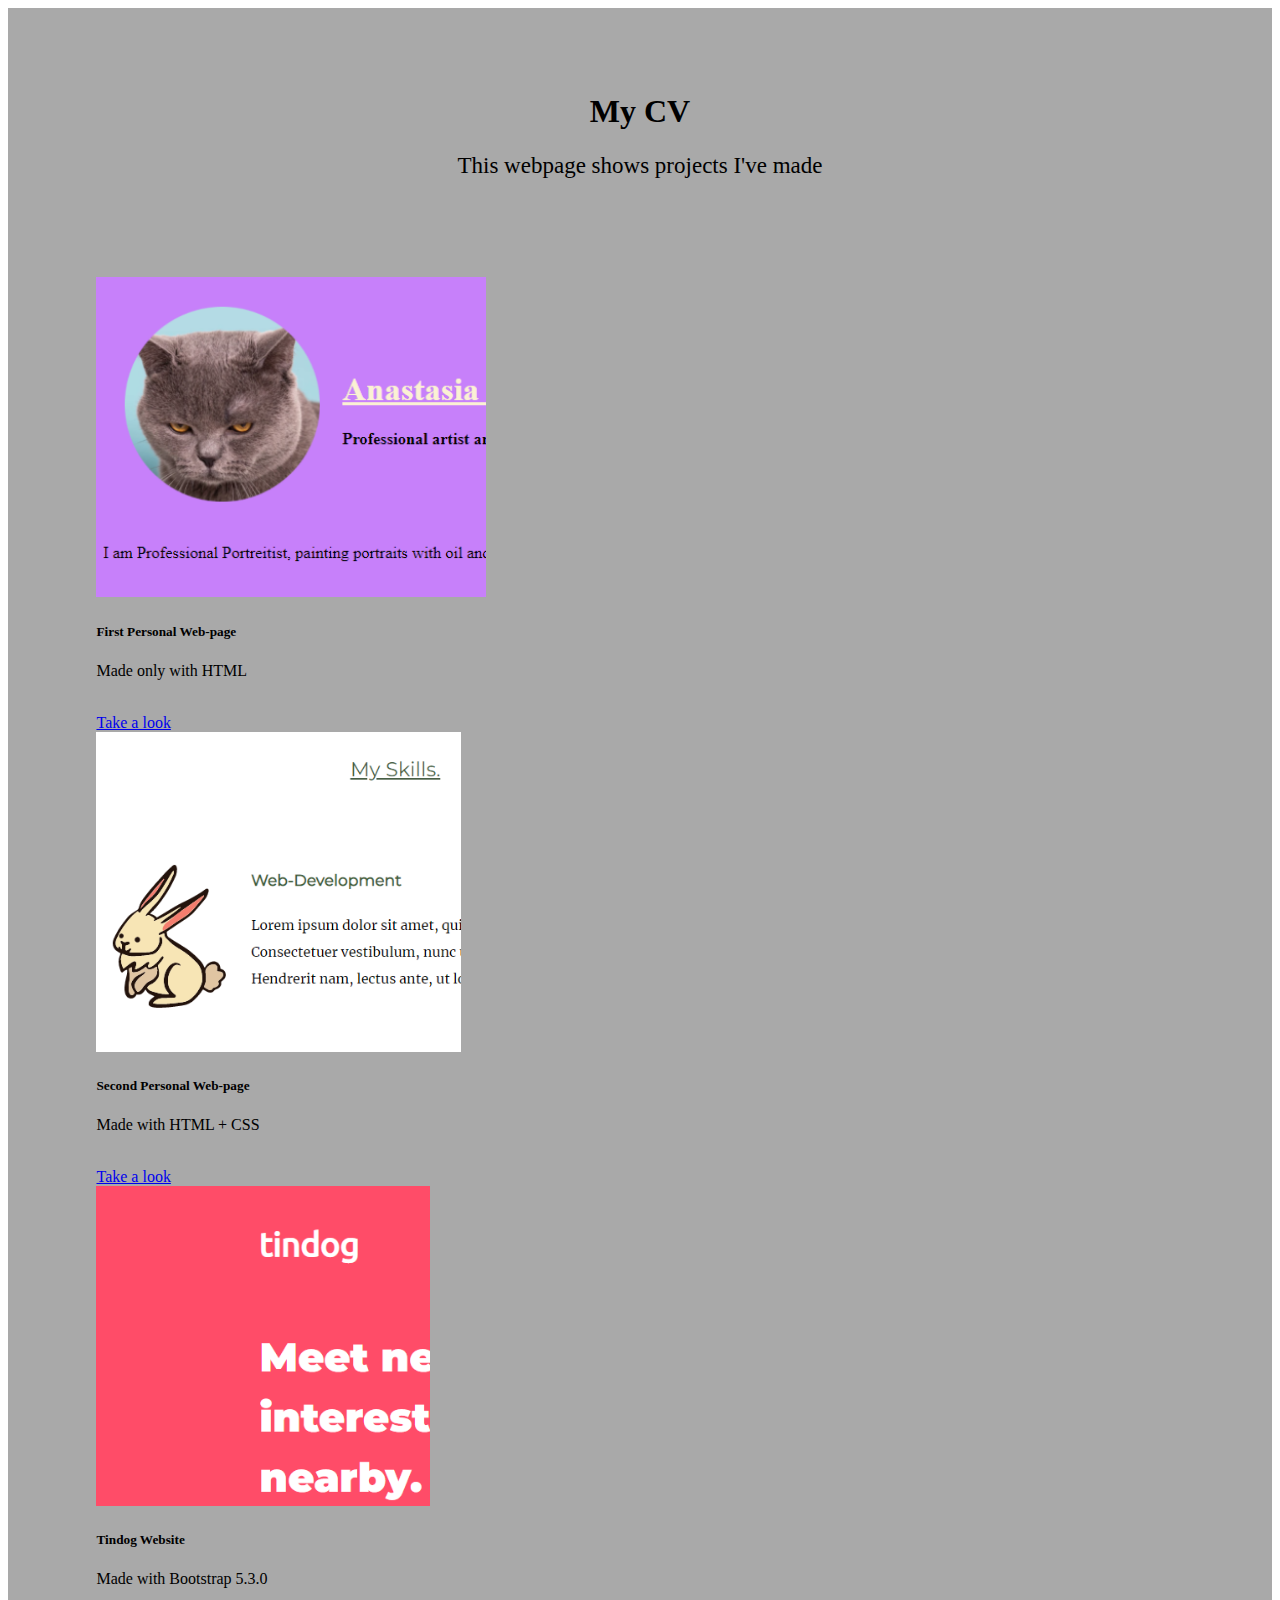
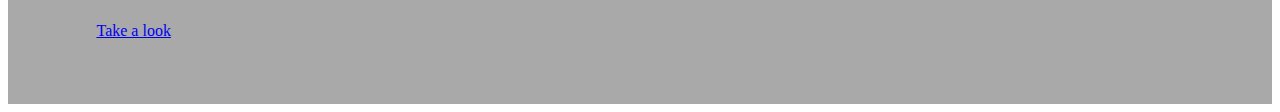
<file: index.html>
<!DOCTYPE html>
<html lang="en">
<head>
    <meta charset="UTF-8">
    <meta http-equiv="X-UA-Compatible" content="IE=edge">
    <meta name="viewport" content="width=device-width, initial-scale=1.0">
    <title>Personal CV</title>

    <!-- CSS Link -->

    <link rel="stylesheet" href="css/styles.css">

    <!-- Bootstrap link -->

    <link href="https://cdn.jsdelivr.net/npm/bootstrap@5.3.0-alpha2/dist/css/bootstrap.min.css" rel="stylesheet" integrity="sha384-aFq/bzH65dt+w6FI2ooMVUpc+21e0SRygnTpmBvdBgSdnuTN7QbdgL+OapgHtvPp" crossorigin="anonymous">

    <!-- Google Fonts -->

    <link rel="preconnect" href="https://fonts.googleapis.com">
    <link rel="preconnect" href="https://fonts.gstatic.com" crossorigin>
    <link href="https://fonts.googleapis.com/css2?family=Montserrat:wght@500;900&family=Ubuntu&display=swap" rel="stylesheet">

</head>
<body>

    <section id="title">

        <h1>My CV</h1>
        <p class="titlebar">This webpage shows projects I've made</p>

    </section>

    
    <section id="cards">

    <div class="row row-cols-1 row-cols-md-3 g-6">
        
        <div class="col pr-column columnstyle">
            <div class="card">
                <img src="sources/firstpic.png" class="card-img-top" alt="preview image">
                <div class="card-body">
                    <h5 class="card-title">First Personal Web-page</h5>
                    <p class="card-text">Made only with HTML</p><br>
                    <a href="pers website/index.html" class="btn btn-primary btn-lg active" role="button" aria-pressed="true">Take a look</a>
                 </div>
            </div>
        </div>
        
        <div class="col pr-column columnstyle">
            <div class="card">
                <img src="sources/secondpic.png" class="card-img-top" alt="preview image">
                <div class="card-body">
                    <h5 class="card-title">Second Personal Web-page</h5>
                    <p class="card-text">Made with HTML + CSS</p><br>
                    <a href="CSS - My style/index.html" class="btn btn-primary btn-lg active" role="button" aria-pressed="true">Take a look</a><br>
                 </div>
            </div>
        </div>

        <div class="col pr-column columnstyle">
            <div class="card">
                <img src="sources/thirdpic.png" class="card-img-top" alt="preview image">
                <div class="card-body">
                    <h5 class="card-title">Tindog Website</h5>
                    <p class="card-text">Made with Bootstrap 5.3.0</p><br>
                    <a href="Web Development/TinDog-Start-master/index.html" class="btn btn-primary btn-lg active" role="button" aria-pressed="true">Take a look</a><br>
                 </div>
            </div>
        </div>
    </div>

    </section>

    <!-- JS link -->

    <script src="https://cdn.jsdelivr.net/npm/bootstrap@5.3.0-alpha2/dist/js/bootstrap.bundle.min.js" integrity="sha384-qKXV1j0HvMUeCBQ+QVp7JcfGl760yU08IQ+GpUo5hlbpg51QRiuqHAJz8+BrxE/N" crossorigin="anonymous"></script>



</body>
</html>
</file>
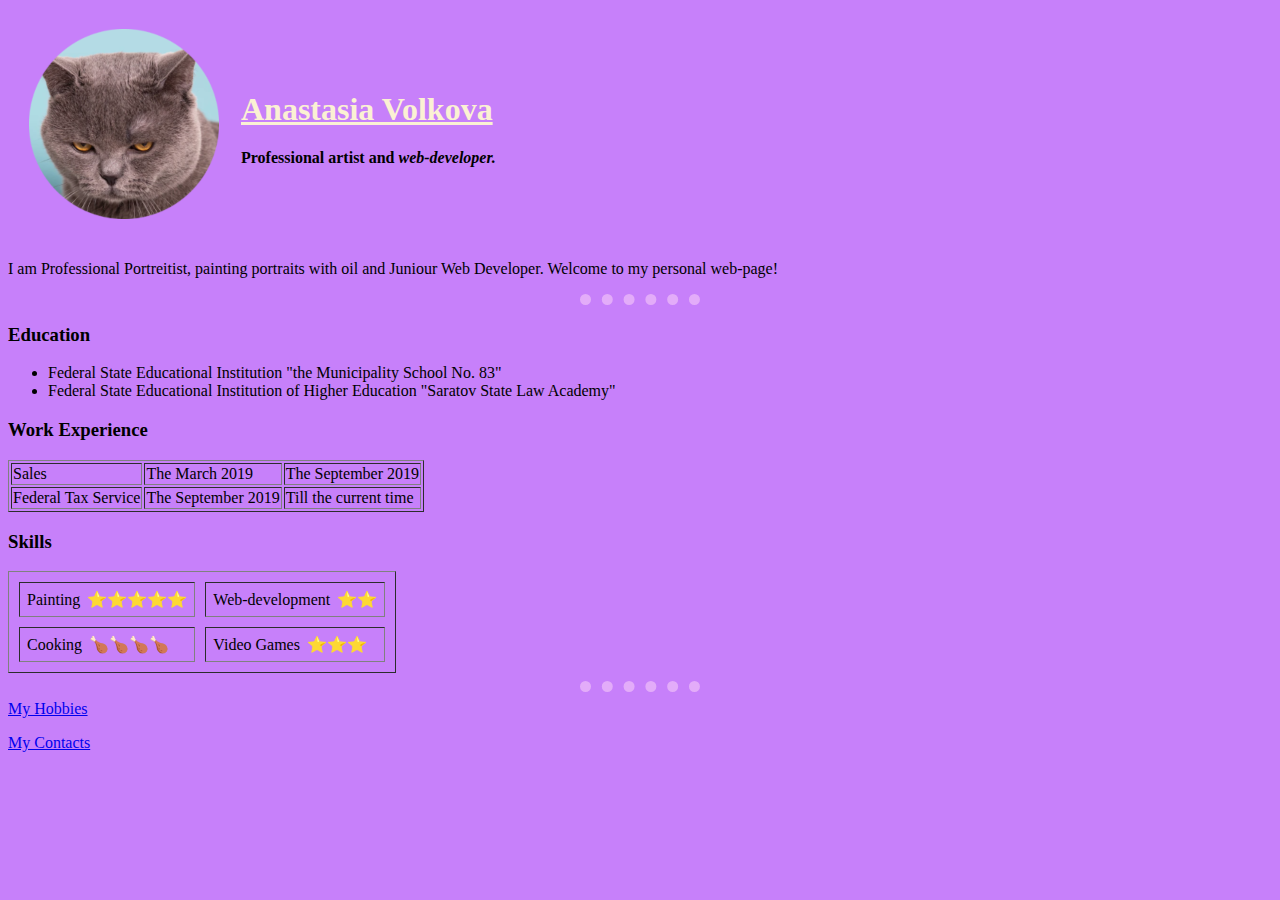
<file: pers website/index.html>
<!DOCTYPE html>
<head>
    <meta charset="UTF-8">
    <title>Anastasia's webpage</title>
    <link rel="stylesheet" href="css/styles.css">
</head>
<body>
    <table cellspacing="20">
        <tr>
    <td><img src="rsc/img/cat.png" alt="Anastasia's profile page"></td>
   <td><h1>Anastasia Volkova</h1> 
   <p><strong>Professional artist and <em>web-developer.</em></strong></td>
        </tr>
    </table>
    <p>I am Professional Portreitist, painting portraits with oil and Juniour Web Developer. Welcome to my personal web-page!</p>
    <hr size="3">
    <h3>Education</h3>
    <ul>
        <li>Federal State Educational Institution "the Municipality School No. 83"</li>
        <li>Federal State Educational Institution of Higher Education "Saratov State Law Academy"</li>
    </ul>
    <h3>Work Experience</h3>
    <table border="1">
        <thead>
            <td>Sales</td>
            <td>The March 2019</td>
            <td>The September 2019</td>
        </thead>
        <tbody>
            <td><strong></strong> Federal Tax Service</td>
            <td>The September 2019</td>
            <td>Till the current time</td>
        </tbody>
        <tfoot></tfoot>
    </table>
    <h3>Skills</h3>
    <table border="1" cellspacing="10">
        <tr>
            <td>
                <table cellspacing="5">
                    <tr>
                        <td>Painting</td>
                        <td>⭐⭐⭐⭐⭐</td>
                    </tr>
                </table>
            </td>
            <td>
                <table cellspacing="5">
                    <tr>
                        <td>Web-development</td>
                        <td>⭐⭐</td>
                    </tr>
                </table>
            </td>
        <tr>
            <td>
                <table cellspacing="5">
                    <tr>
                        <td>Cooking</td>
                        <td>🍗🍗🍗🍗</td>
                    </tr>
                </table>
            </td>
            <td>
                <table cellspacing="5">
                    <tr>
                        <td>Video Games</td>
                        <td>⭐⭐⭐</td>
                    </tr>
                </table>
            </td>
        </tr>
        </tr>
    </table>
    <hr>
    <a href="hobbies.html">My Hobbies</a>
    <p>
    <a href="contacts.html">My Contacts</a>
</body>
</html>
</file>
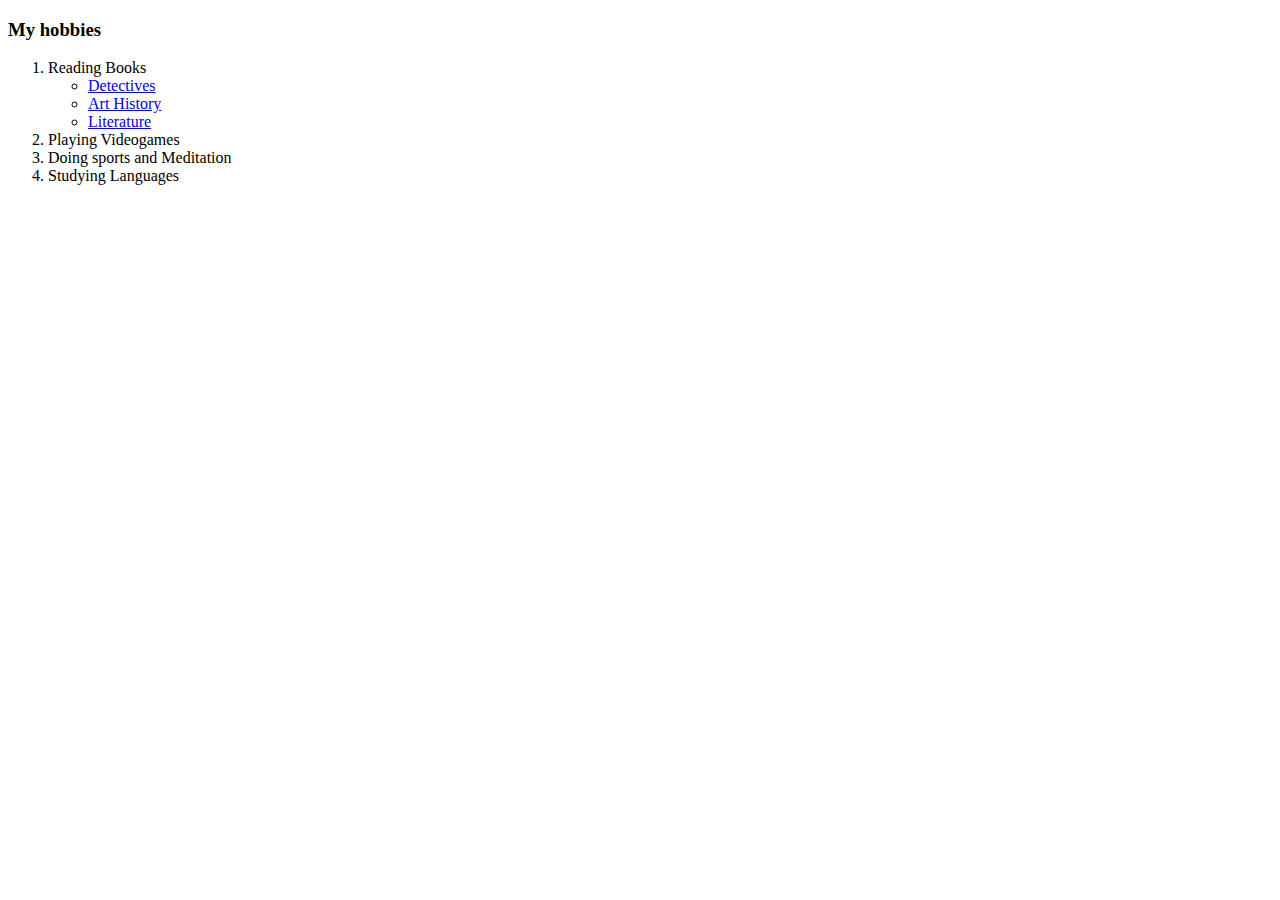
<file: hobbies.html>
<!DOCTYPE html>
<html>
<head>
    <meta charset="UTF-8">
    <title>My Hobbies</title>
    <link rel="stylesheet" href="css/styles.css">
</head>
<body>
    <h3>My hobbies</h3>
    <ol>
        <li>Reading Books
            <ul>
            <li><a href="https://en.wikipedia.org/wiki/Detective">Detectives</a></li>
            <li><a href="https://www.youtube.com/watch?v=dQw4w9WgXcQ">Art History</a></li>
            <li><a href="https://www.goodreads.com/shelf/show/russian-classic">Literature</a> </li>
            </ul>
        </li>
        <li>Playing Videogames</li>
        <li>Doing sports and Meditation</li>
        <li>Studying Languages</li>
    </ol>
</body>
</html>
</file>
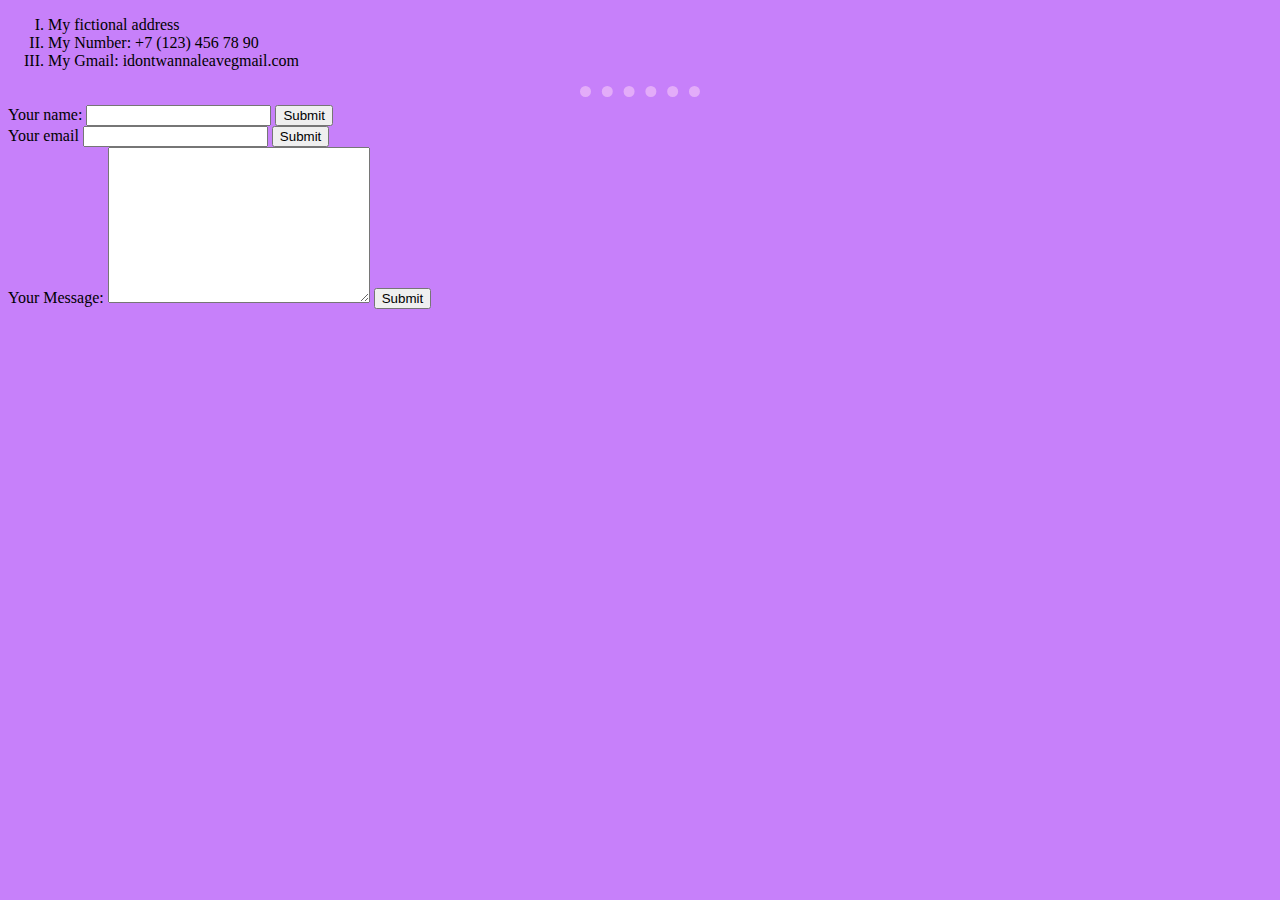
<file: pers website/contacts.html>
<!DOCTYPE html>
<html lang="en">
<head>
    <meta charset="UTF-8">
    <title>My Contacts</title>
    <link rel="stylesheet" href="css/styles.css">
</head>
<body>
    <ol type="I">
        <li>My fictional address</li>
        <li>My Number: +7 (123) 456 78 90</li>
        <li>My Gmail: idontwannaleavegmail.com</li>
    </ol>
    <hr>

<form action="mailto:mythicalpersonality@gmail.com" method="post" enctype="text/plain">
    <label>Your name:</label>
    <input type="text" name="yourName" id="">
    <input type="submit" name=""> <br>
    <label for="name">Your email</label>
    <input type="email" name="yourEmail" id="">
    <input type="submit" name=""><br>
    <label for="name">Your Message:</label>
    <textarea name="yourMessage" rows="10" cols="30"> </textarea>
    <input type="submit" name=""> <br>
    
</form>
</body>
</html>
</file>
<file: css/styles.css>
/* Title section */

#title{
    text-align: center;
    padding: 5% 7% 1%;
    background-color: darkgrey;
}

h1{
    font-family: "Montserrat Black";
}

.titlebar{
    font-size: 23px;
}

/* Cards section */

@media (max-width: 991px){
    .columnstyle{
        padding-bottom: 5%;}
}

#cards{
    padding: 5% 7% 5%;
    background-color:darkgray;
}

.card-img-top{
    height: 20rem;
}
</file>
<file: pers website/css/styles.css>
body{background-color: #C780FA;}
hr{border-style: dotted none none; width: 120px; height: 0px; border-color: #E3ACF9; border-width: 11px;}
h1{color: #FBF1D3; text-decoration-line: underline;}
</file>
